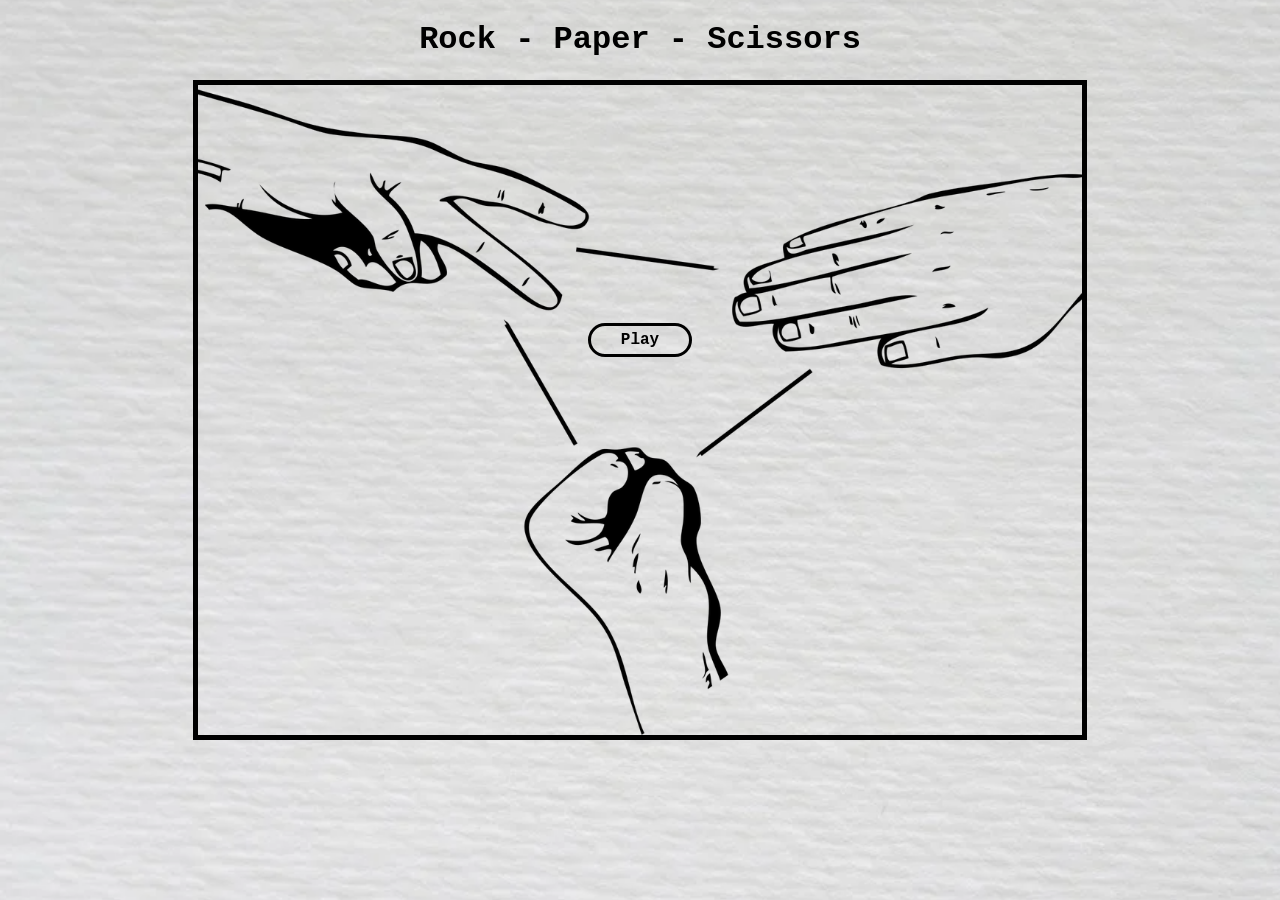
<file: index.html>
<!DOCTYPE html>
<html lang="en">
<head>
    <meta charset="UTF-8">
    <meta name="viewport" content="width=device-width, initial-scale=1.0">
    <link rel="shortcut icon" href="./assets/images/rps.png" type="image/x-icon">
    <link rel="stylesheet" type="text/css" href="./assets/css/style.css"/>
    <title>Rock Paper Scissors</title>
</head>
<body>
    <header>
        <h1>Rock - Paper - Scissors</h1>
    </header>
    <main>
        <section class="landingPage">
            <a href="./game.html">Play</a>
        </section>
    </main>
</body>
</html>
</file>
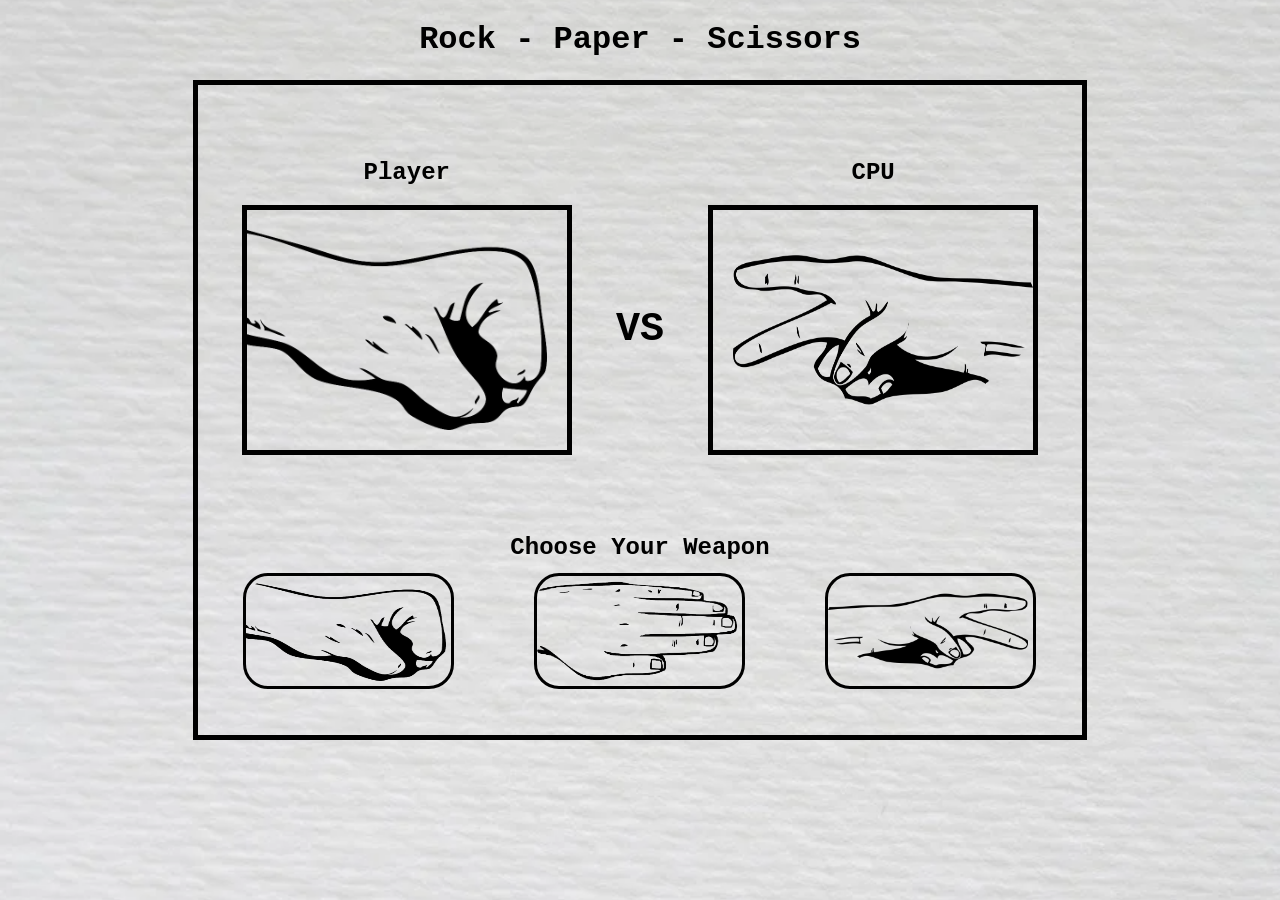
<file: game.html>
<!DOCTYPE html>
<html lang="en">
<head>
    <meta charset="UTF-8">
    <meta name="viewport" content="width=device-width, initial-scale=1.0">
    <link rel="shortcut icon" href="./assets/images/rps.png" type="image/x-icon">
    <link rel="stylesheet" type="text/css" href="./assets/css/style.css"/>
    <title>Rock Paper Scissors</title>
</head>
<body>
    <header>
        <h1>Rock - Paper - Scissors</h1>
    </header>
    <main>
        <section class="gameBoarder">
            <div class="gameDisplay">
                <div>
                    <div id="playerResults"></div>
                    <h2>Player</h2>
                    <div id="playerCard">
                        <img class="player" src="./assets/images/rock.png" />
                    </div>
                </div>
                <h3 id="versus">VS</h3>
                <div>
                    <div id="cpuResults"></div>
                    <h2>CPU</h2>
                    <div id="cpuCard">
                        <img class="cpu" src="./assets/images/scissors.png" />
                    </div>
                </div>
            </div>
            <div class="gameOptions">
                <h2>Choose Your Weapon</h2>
                <div class="gameOptionsList">
                    <img id="rock" src="./assets/images/rock.png" />
                    <img id="paper" src="./assets/images/paper.png" />
                    <img id="scissors" src="./assets/images/scissors.png" />
                </div>
            </div>
        </section>
    </main>

<script src="./assets/js/script.js"></script>

</body>
</html>
</file>
<file: assets/css/style.css>
body {
    font-family: 'Courier New', Courier, monospace;
    background-image: url("../images/background.png");
    background-size: cover;
    background-position: center;
}

header h1{
    text-align: center;
}

main {
    display: flex;
    flex-direction: column;
    justify-content: center;
    align-items: center;
}

.landingPage {
    height: 650px;
    width: 70%;
    display: flex;
    justify-content: center;
    align-items: center;
    background-image: url("../images/rps.png");
    background-size: cover;
    background-position: center;
    border: 5px solid black;
}

.landingPage a {
    position: relative;
    bottom: 70px;
    text-decoration: none;
    color: black;
    font-weight: bold;
    border: 3px solid black;
    border-radius: 25px;
    padding: 5px 30px;
}

.landingPage a:hover {
    cursor: pointer;
    background-color: white;
    box-shadow: 0 0 50px rgba(0, 0, 0, 0.5);
}

.gameBoarder {
    height: 650px;
    width: 70%;
    border: 5px solid black;
    display: flex;
    flex-direction: column;
    justify-content: space-evenly;
}

.gameDisplay {
    display: flex;
    justify-content: space-evenly;
    align-items: center;
}

.gameDisplay h2 {
    text-align: center;
}

#versus {
    font-size: 40px;
    font-weight: bold;
    position: relative;
    top: 30px;
}

.gameDisplay img {
    height: 200px;
    width: 300px;
    border: 5px solid black;
}

.player {
    padding: 20px 20px 20px 0px;
  }

.cpu {
    padding: 20px 20px 20px 0px;
    transform: scaleX(-1);
}

.gameOptions {
    width: 100%;
    display: flex;
    flex-direction: column;
    align-items: center;
}

.gameOptions h2{
    text-align: center;
}

.gameOptionsList {
    height: 100px;
    display: flex;
    align-items: center;
}

.gameOptionsList img{
    height: 100px;
    width: 200px;
    border: 3px solid black;
    border-radius: 25px;
    padding: 5px 5px 5px 0px;
    margin: 0px 40px;
}

.gameOptionsList img:hover {
    cursor: pointer;
    background-color: white;
    box-shadow: 0 0 50px rgba(0, 0, 0, 0.5);
}

.landingPage a {
    position: relative;
    bottom: 70px;
    text-decoration: none;
    color: black;
    font-weight: bold;
    border: 3px solid black;
    border-radius: 25px;
    padding: 5px 30px;
}

@media screen and (max-width: 1150px) {
    body {
        height: 100vh;
    }

    .landingPage {
        height: 500px;
        width: 80%;
        background-size: 100% 100%;
        margin: 60px 0px;
    }

    .landingPage a {
        bottom: 50px;
        padding: 3px 10px;
    }

    .gameBoarder {
        height: 500px;
        width: 80%;
        margin: 60px 0px;
    }

    .gameDisplay img {
        height: 100px;
        width: 150px;
    }

    .gameOptionsList img{
        height: 50px;
        width: 100px;
        margin: 0px 10px;
    }

   #versus {
        top: 30px;
    }
}

@media screen and (max-width: 650px) {
    header h1{
        font-size: 25px;
    }

    .gameDisplay img {
        height: 60px;
        width: 100px;
        border: 3px solid black;
    }

    .gameOptionsList img{
        height: 40px;
        width: 80px;
    }

    #versus {
        font-size: 30px;
    }
}
</file>
